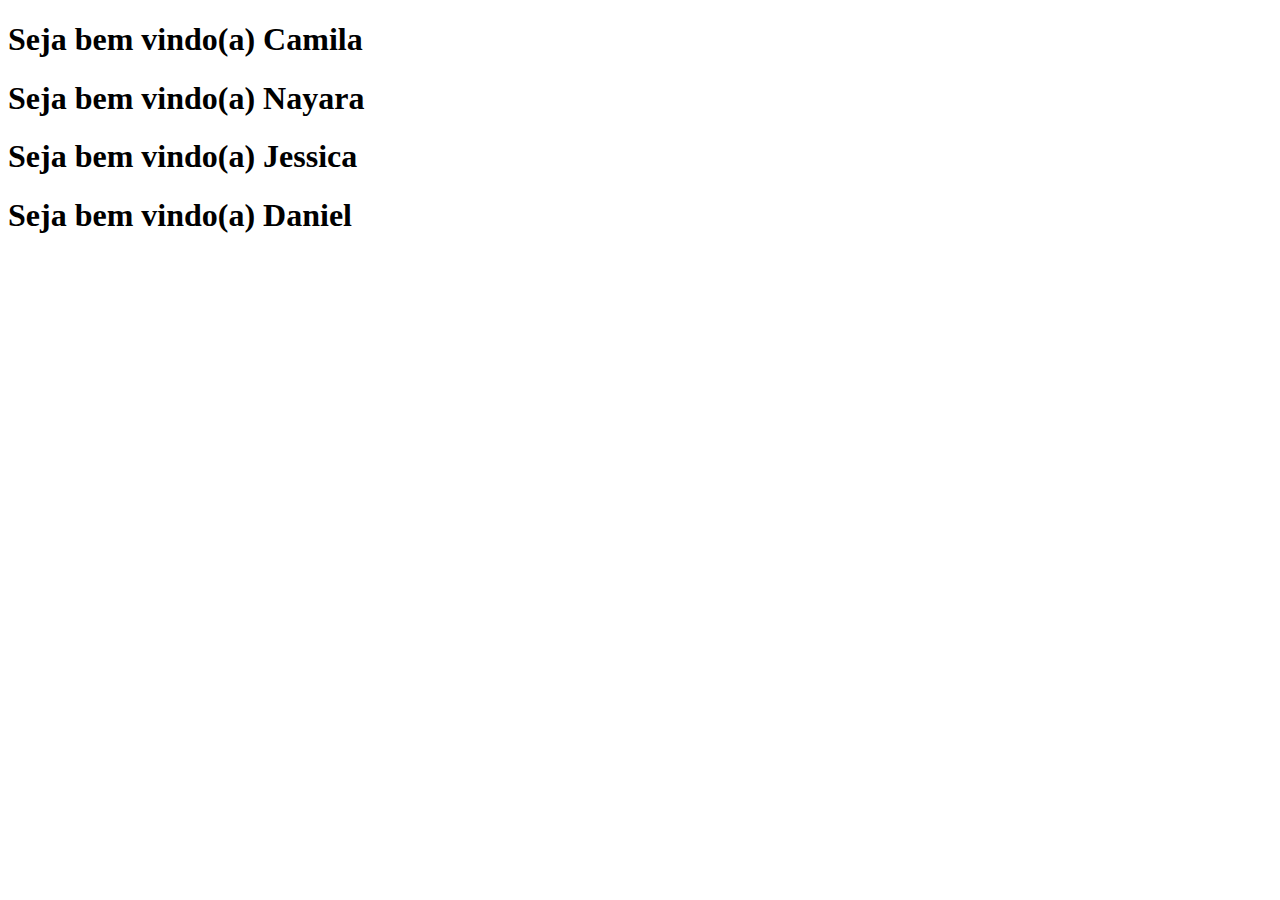
<file: index.html>
<!DOCTYPE html>
<html lang="pt-Br">
<head>
    <meta charset="UTF-8">
    <meta name="viewport" content="width=device-width, initial-scale=1.0">
    <title>Estrutura de repetição</title>
</head>
<body>
    
    <div id="mensagens"></div>

    <script src="index.js"></script>
</body>
</html>
</file>
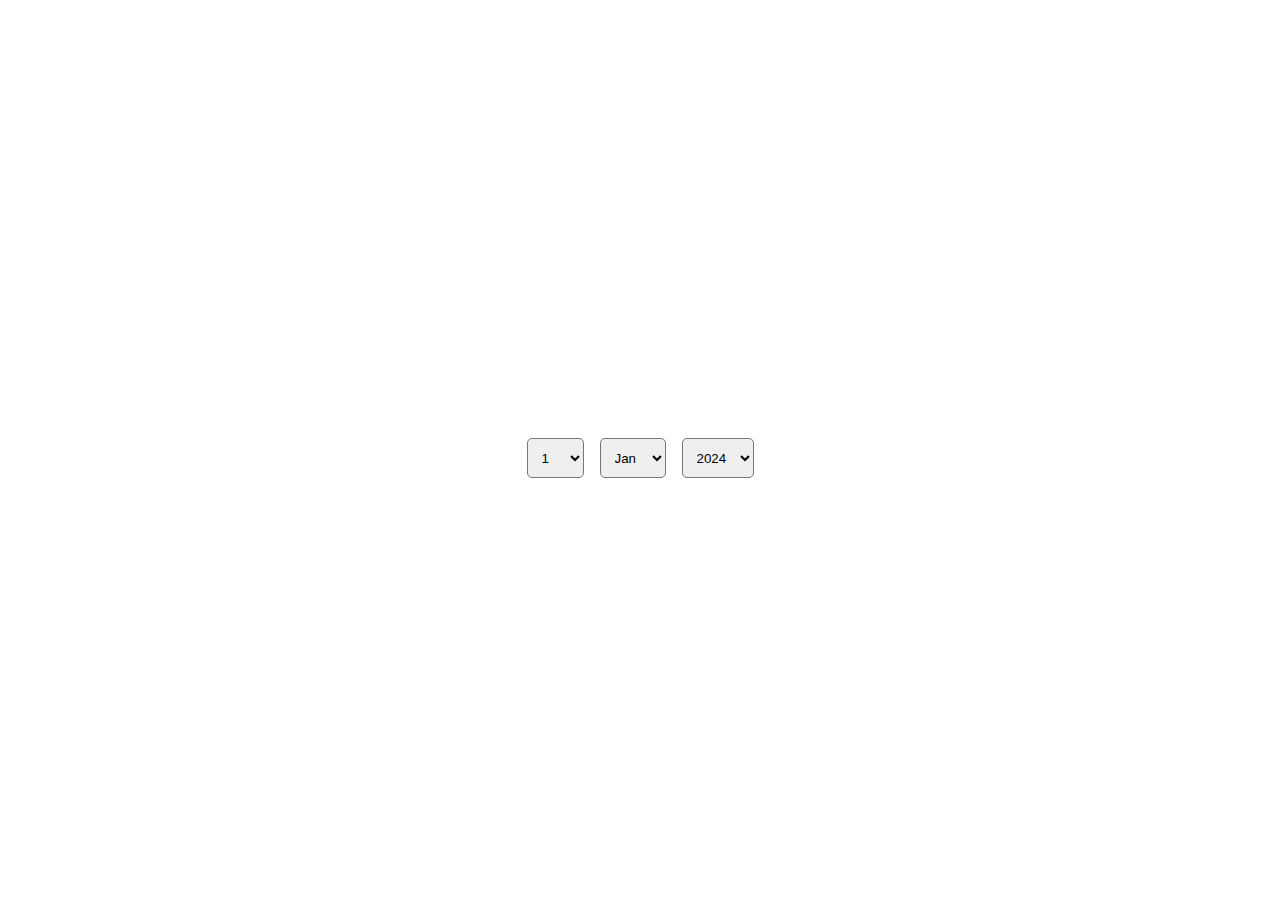
<file: datepicker.html>
<!DOCTYPE html>
<html lang="pt-Br">
<head>
    <meta charset="UTF-8">
    <meta name="viewport" content="width=device-width, initial-scale=1.0">
    <title>Datepicker</title>
    <link rel="stylesheet" href="datepicker.css">
</head>
<body>
    <form>
    <select id="dias"></select>
    <select id="meses"></select>
    <select id="anos"></select>
    </form>

    <script src="datepicker.js"></script>
</body>
</html>
</file>
<file: datepicker.css>
body{
    height: 100vh;
    display: flex;
    justify-content: center;
    align-items: center;
}

form{
    display: flex;
    gap: 16px;
}
select{
    height: 40px;
    padding: 0 10px;
    border-radius: 5px;
}
</file>
